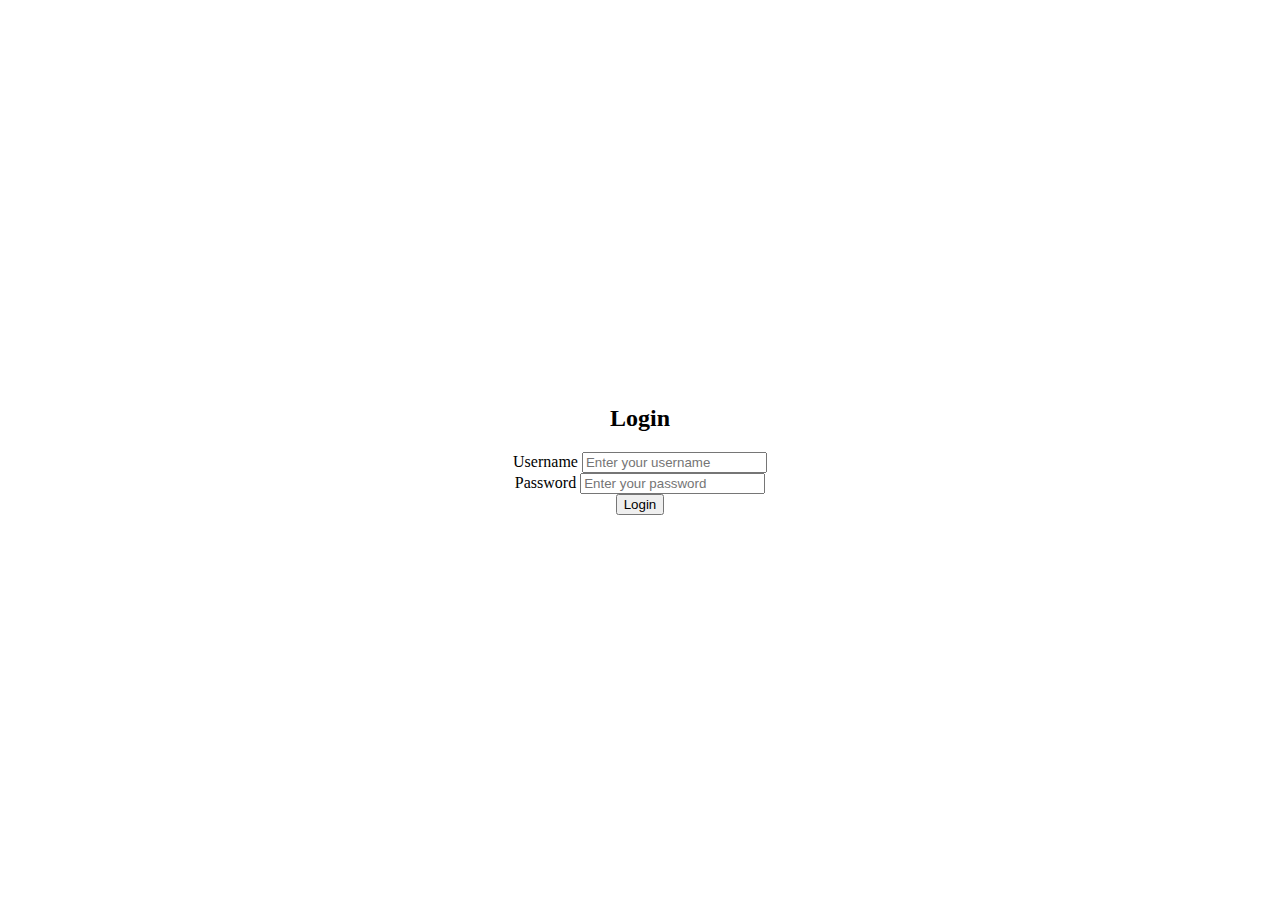
<file: Task-3/index.html>
<!DOCTYPE html>
<html>
<head>
  <title>Login</title>
  <link rel="stylesheet" type="text/css" href="style.css">
</head>
<body>
  <div class="container">
    <h2>Login</h2>
    <form id="login-form">
      <div class="form-group">
        <label for="username">Username</label>
        <input type="text" id="username" class="form-control" placeholder="Enter your username">
      </div>
      <div class="form-group">
        <label for="password">Password</label>
        <input type="password" id="password" class="form-control" placeholder="Enter your password">
      </div>
      <button type="submit" class="btn btn-primary" onclick="login()">Login</button>
    </form>
  </div>

  <script src="script.js"></script>
</body>
</html>
</file>
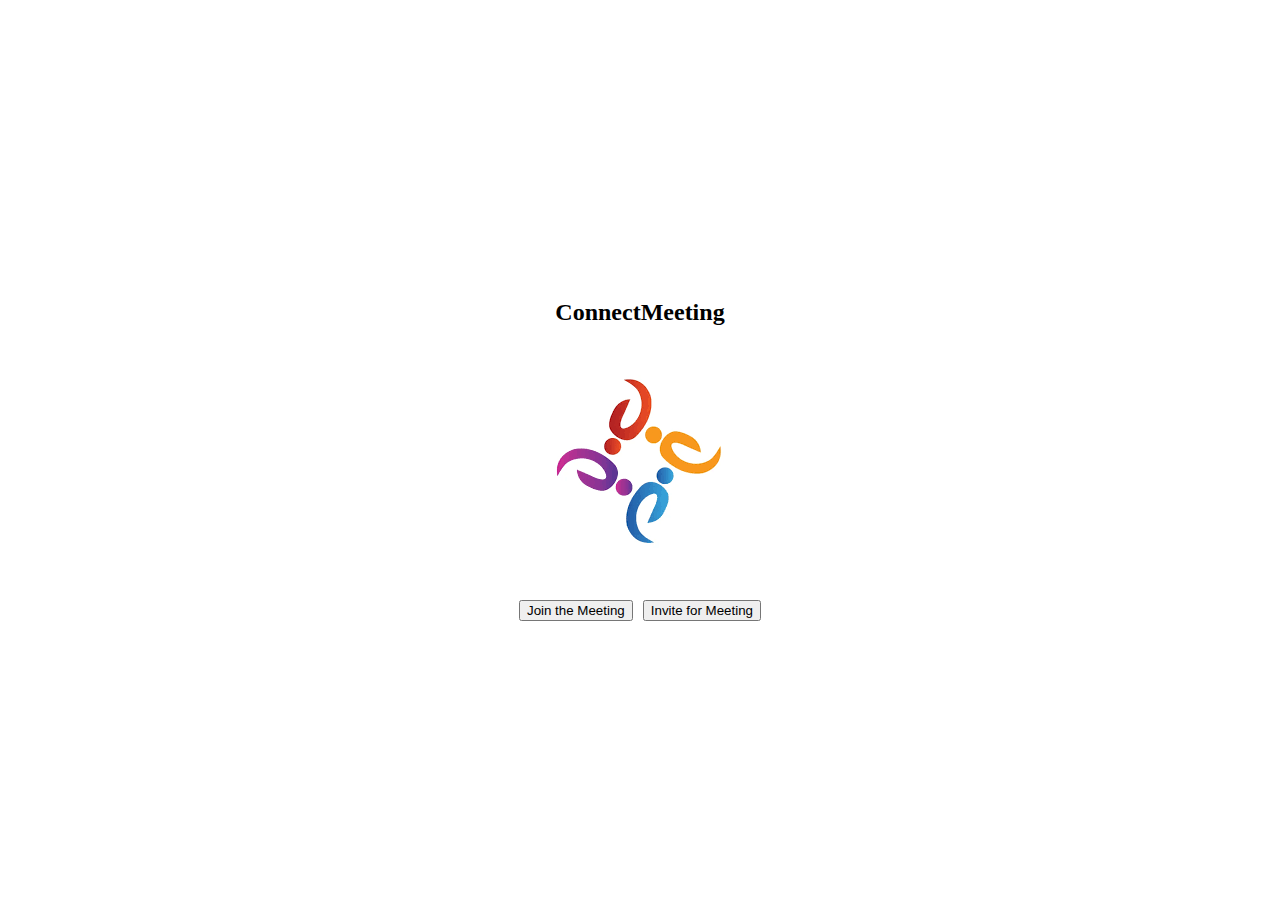
<file: Task-3/conference.html>
<!DOCTYPE html>
<html>
<head>
  <title>Video Conference</title>
  <link rel="stylesheet" type="text/css" href="style.css">
</head>
<body>
  <div class="container">
    <h2>ConnectMeeting</h2>

    <div class="video-container">
      <img src="images/connect1.png" alt="Video Conference" class="video-image">
    </div>

    <div class="conference-options">
      <button id="join-button" class="btn btn-primary" onclick="openJoinForm()">Join the Meeting</button>
      <button class="btn btn-secondary">Invite for Meeting</button>
    </div>
    
  </div>

  <div id="join-form" style="display: none;">
    <h3>Join Meeting</h3>
    <div id="join-options-link" style="display: none;">
      <h4>Join via Link</h4>
      <label for="link-input">Link:</label>
      <input type="text" id="link-input">
    </div>

    <div id="join-options-code" style="display: none;">
      <h4>Join via Code</h4>
      <label for="code-input">Code:</label>
      <input type="text" id="code-input">
    </div>

    <button class="btn btn-primary" onclick="joinMeeting()">Join</button>
  </div>

  <script src="script.js"></script>
</body>
</html>
</file>
<file: Task-3/style.css>
body {
  display: flex;
  align-items: center;
  justify-content: center;
  height: 100vh;
  margin: 0;
}

.container {
  text-align: center;
}

.video-container {
  margin-bottom: 20px;
}

.conference-options {
  display: flex;
  justify-content: center;
  gap: 10px;
  margin-top: 20px;
}

#join-form {
  text-align: center;
  margin-top: 20px;
}

#join-form h3 {
  margin-bottom: 10px;
}

#join-options {
  margin-bottom: 10px;
}
.container {
  text-align: center;
}

h2 {
  margin-top: 20px;
}

.video-screen {
  width: 480px;
  height: 360px;
  margin: 20px auto;
  border: 1px solid #ccc;
}

video {
  width: 100%;
  height: 100%;
  object-fit: cover;
}
</file>
